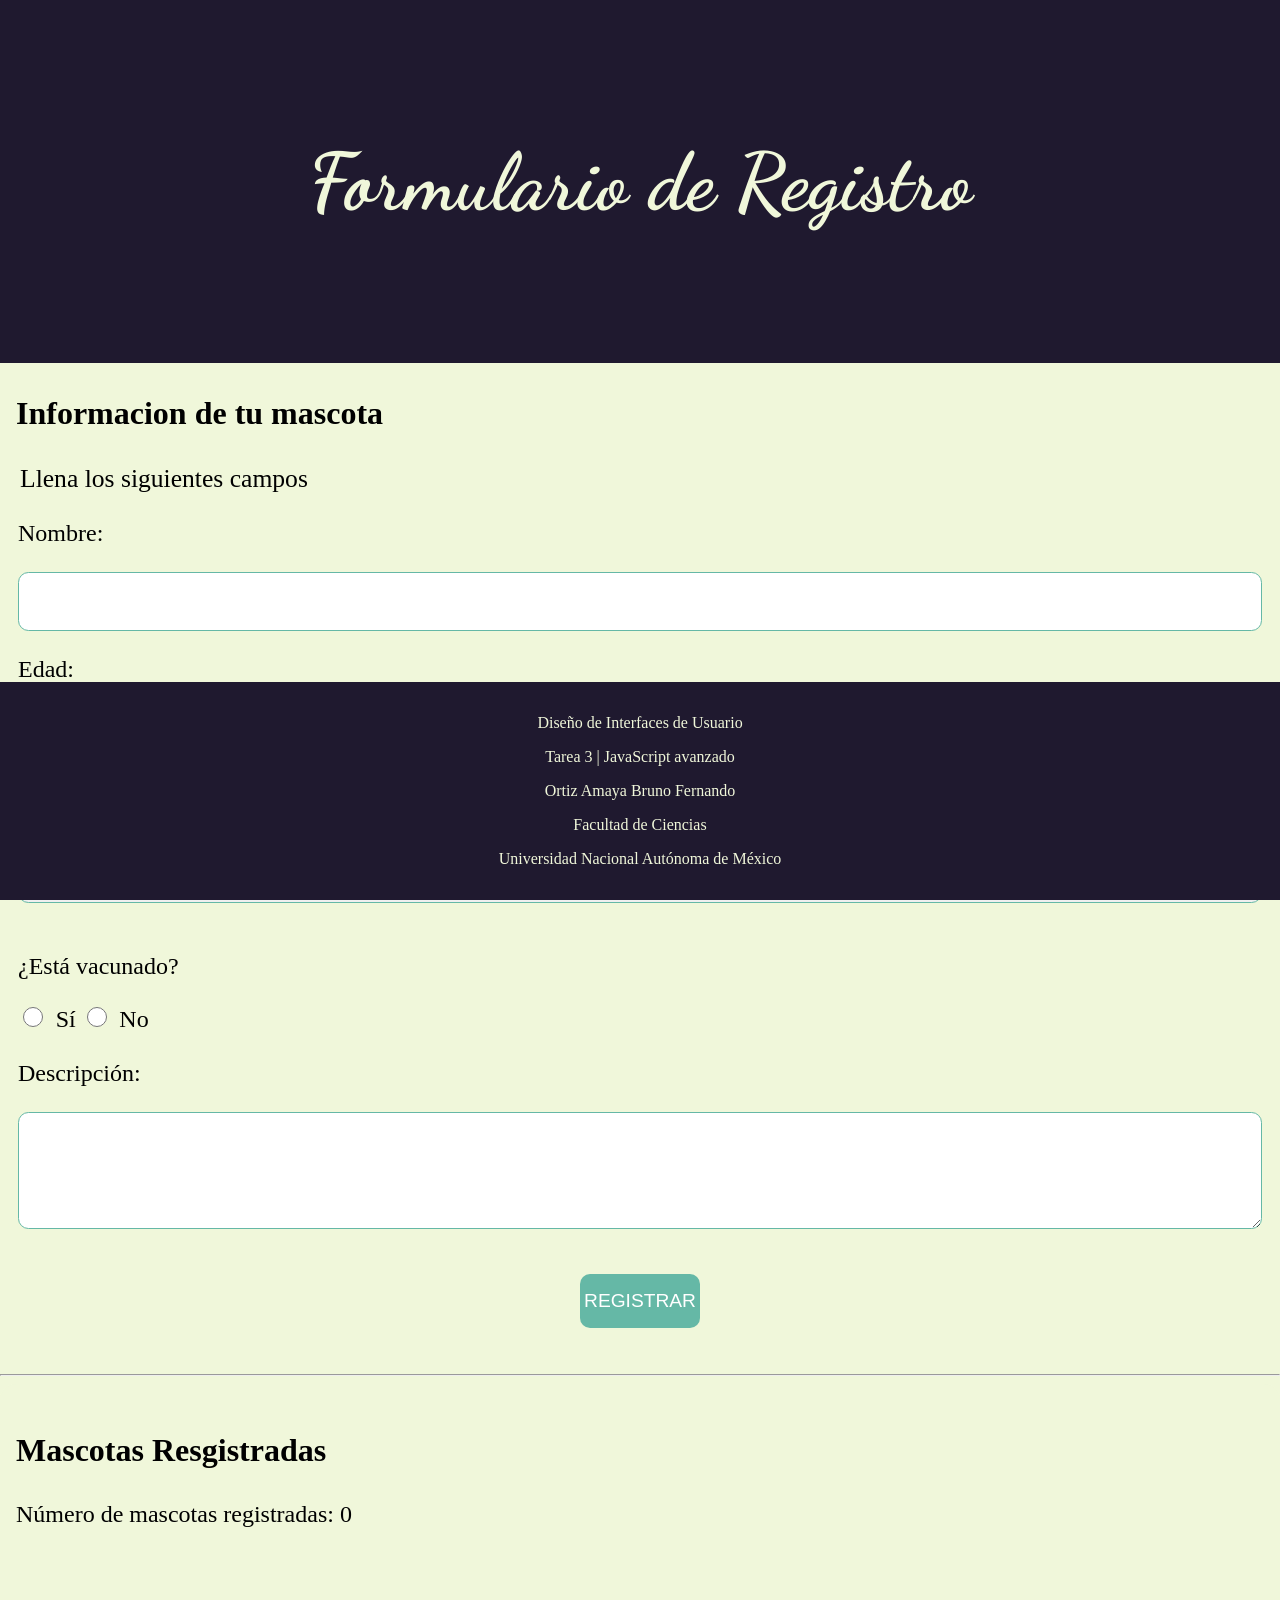
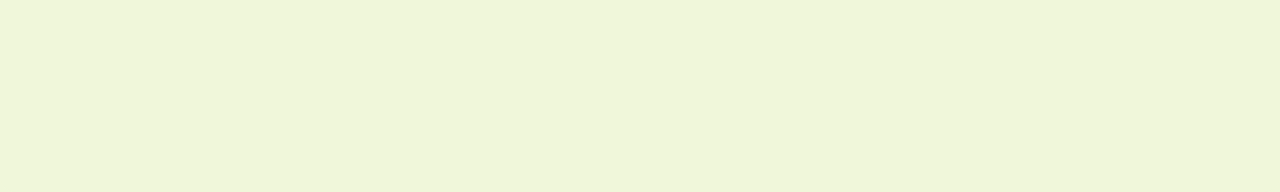
<file: Tarea3/index.html>
<!DOCTYPE html>
<html lang="en">
    <head>
        <meta charset="UTF-8">
        <meta name="viewport" content="width=device-width, initial-scale=1.0">
        <title> Registro de Mascotas </title>
        <script src="app.js"></script>
        <link rel="stylesheet" href="./colores.css">
        <link rel="stylesheet" href="./estilos.css">
        <link rel="preconnect" href="https://fonts.googleapis.com">
        <link rel="preconnect" href="https://fonts.gstatic.com" crossorigin>
        <link
            href="https://fonts.googleapis.com/css2?family=Asimovian&family=Dancing+Script:wght@400..700&family=Michroma&family=Tektur:wght@400..900&display=swap"
            rel="stylesheet">

    </head>
    <body>
        <header class="Encabezado">
            <h1> Formulario de Registro </h1>
        </header>

        <main>
            <form id="registro" class="Formulario">
                <h3> Informacion de tu mascota </h3>

                <fieldset>
                    <legend> Llena los siguientes campos </legend>

                    <label for="nombre"> Nombre: </label>
                    <input type="text" name="nombre" id="nombre">

                    <label for="edad"> Edad: </label>
                    <input type="number" name="edad" id="edad">

                    <label for="especie"> Especie: </label>
                    <select name="especie" id="especie">
                        <option value="null"> Selecciona una especie </option>
                    </select>

                    <div id="radioGroup">
                        <p> ¿Está vacunado? </p>
                        <label> <input type="radio" name="vacunado" value="si">
                            Sí </label>
                        <label> <input type="radio" name="vacunado" value="no">
                            No </label>
                    </div>

                    <label for="descripcion"> Descripción: </label>
                    <textarea name="descripcion" id="descripcion"></textarea>

                    <div id="ContenedorBoton">
                        <button type="button" id="registrar"> REGISTRAR
                        </button>
                    </div>

                </fieldset>

            </form>

            <hr>

            <div id="tarjetas">
                <h3> Mascotas Resgistradas </h3>
                <p>Número de mascotas registradas: <span
                        id="numMascotas">0</span></p>
                <section id="tarjetero" class="Tarjetero">
                </section>
            </div>
        </main>

        <footer class="PiePagina">
            <p> Diseño de Interfaces de Usuario </p>
            <p> Tarea 3 | JavaScript avanzado </p>
            <p> Ortiz Amaya Bruno Fernando </p>
            <p> Facultad de Ciencias </p>
            <p> Universidad Nacional Autónoma de México </p>
        </footer>
    </body>
</html>
</file>
<file: Tarea3/colores.css>
:root {
    --color1: #1f192f;
    --color2: #2d6073;
    --color3: #65b8a6;
    --color4: #b5e8c3;
    --color5: #f0f7da;
    --radio: 12px;
    --sombra: 0 4px 15px rgba(0, 0, 0, 0.1);
}
</file>
<file: Tarea3/estilos.css>
body {
    margin: 0;
    padding: 0;
    background-color: var(--color5);
}

.Encabezado {
    font-family: "Dancing Script", cursive;
    font-size: 2.5rem;
    background-color: var(--color1);
    color: var(--color5);
    text-align: center;
    width: 100vw;
    position: relative;
    margin-left: calc(-50vw + 50%);
    padding: 2em 0;
    box-sizing: border-box;
}

.PiePagina {
    width: 100%;
    background-color: var(--color1);
    color: var(--color5);
    position: fixed;
    left: 0;
    bottom: 0;
    z-index: 100;
    text-align: center;
    padding: 1em 0;
}

/* Elimina el scroll de #tarjetas */
#tarjetas {
    background-color: var(--color5);
    padding: 1em;
    border-radius: 1em;
    /* Quita max-height y overflow-y aquí */
}

#tarjetas p {
    font-size: 1.5rem;
}

/* Aplica el scroll y grid al tarjetero */
#tarjetero {
    display: grid;
    grid-template-columns: repeat(6, 1fr);
    /* Máximo 6 columnas por fila */
    gap: 2rem;
    padding: 2rem 0 12em 0;
    justify-content: center;
    max-height: 60vh;
    /* Ajusta según tu diseño */
    overflow-y: auto;
    margin-left: 1rem;
}

.Tarjetero {
    display: grid;
    grid-template-columns: repeat(6, 1fr);
    /* Máximo 6 columnas por fila */
    gap: 2rem;
    padding: 2rem 0 12em 0;
    justify-content: center;
    overflow-y: auto;
}

#tarjetas h3 {
    font-size: 2rem;
}

.Formulario {
    margin: 1rem;
}

.Formulario fieldset,
.Formulario fieldset legend {
    margin-bottom: 1em;
    font-size: 1.6rem;
    /* Ajusta el valor según lo que necesites */
}

.Formulario h3 {
    font-size: 2rem;
}

.Formulario fieldset {
    display: flex;
    flex-direction: column;
    gap: 1em;
    /* Espacio entre campos */
    border: none;
    /* Opcional: quita el borde del fieldset */
    padding: 0;
}

.Formulario label {
    font-size: 1.5rem;
}

#ContenedorBoton {
    display: grid;
    place-items: center;
    justify-items: center;
}

.Formulario button {
    display: grid;
    margin: 20px;
    background-color: var(--color3);
    align-items: center;
    width: 120px;
    color: white;
    border: none;
    border-radius: 10px;
    padding: 16px 32px;
    font-size: 1.2rem;
    justify-content: center;
    transition: all 0.2s ease;
}

.Formulario button:hover {
    color: white;
    background-color: var(--color2);
    cursor: pointer;
    transform: translateY(-2px);
}

/* Inputs tipo texto */
.Formulario input[type="text"],
.Formulario input[type="number"],
.Formulario select {
    font-size: 1.3rem;
    padding: 0.7em 1em;
    border-radius: 0.5em;
    border: 1px solid var(--color3);
    width: 100%; /* Opcional: para que ocupen todo el ancho disponible */
    box-sizing: border-box;
    height: 2.8em
}

.Formulario textarea {
    font-size: 1.3rem;
    padding: 0.7em 1em;
    border-radius: 0.5em;
    border: 1px solid var(--color3);
    width: 100%; /* Opcional: para que ocupen todo el ancho disponible */
    box-sizing: border-box;
    height: 5.6em
}


/* Inputs tipo radio */
.Formulario input[type="radio"] {
    width: 1.5em;
    height: 1.5em;
    accent-color: var(--color3); /* Cambia el color del radio si el navegador lo soporta */
    margin-right: 0.5em;
}

#radioGroup p {
    font-size: 1.5rem;
}

/* 
====================================
Galería de tarjetas
====================================
*/

/* 
Tarjeta individual
*/
.tarjeta {
    background-color: #fff;
    border-radius: var(--radio);
    box-shadow: var(--sombra);
    overflow: hidden;
    max-width: 320px;
    transition: transform 0.3s ease, box-shadow 0.3s ease;
    margin-bottom: 35px;
}

/* Efecto hover para tarjetas */
.tarjeta:hover {
    transform: translateY(-5px);
    box-shadow: 0 8px 20px rgba(0, 0, 0, 0.15);
}

/* Imagen dentro de la tarjeta */
.tarjeta img {
    width: 100%;
    display: block;
}

/* Contenido textual dentro de la tarjeta */
.contenido {
    padding: 1rem;
}

.contenido h2 {
    font-size: 2rem;
}

.contenido p {
    font-size: 1.2rem;
    text-align: start;
    word-break: break-word;
}
</file>
